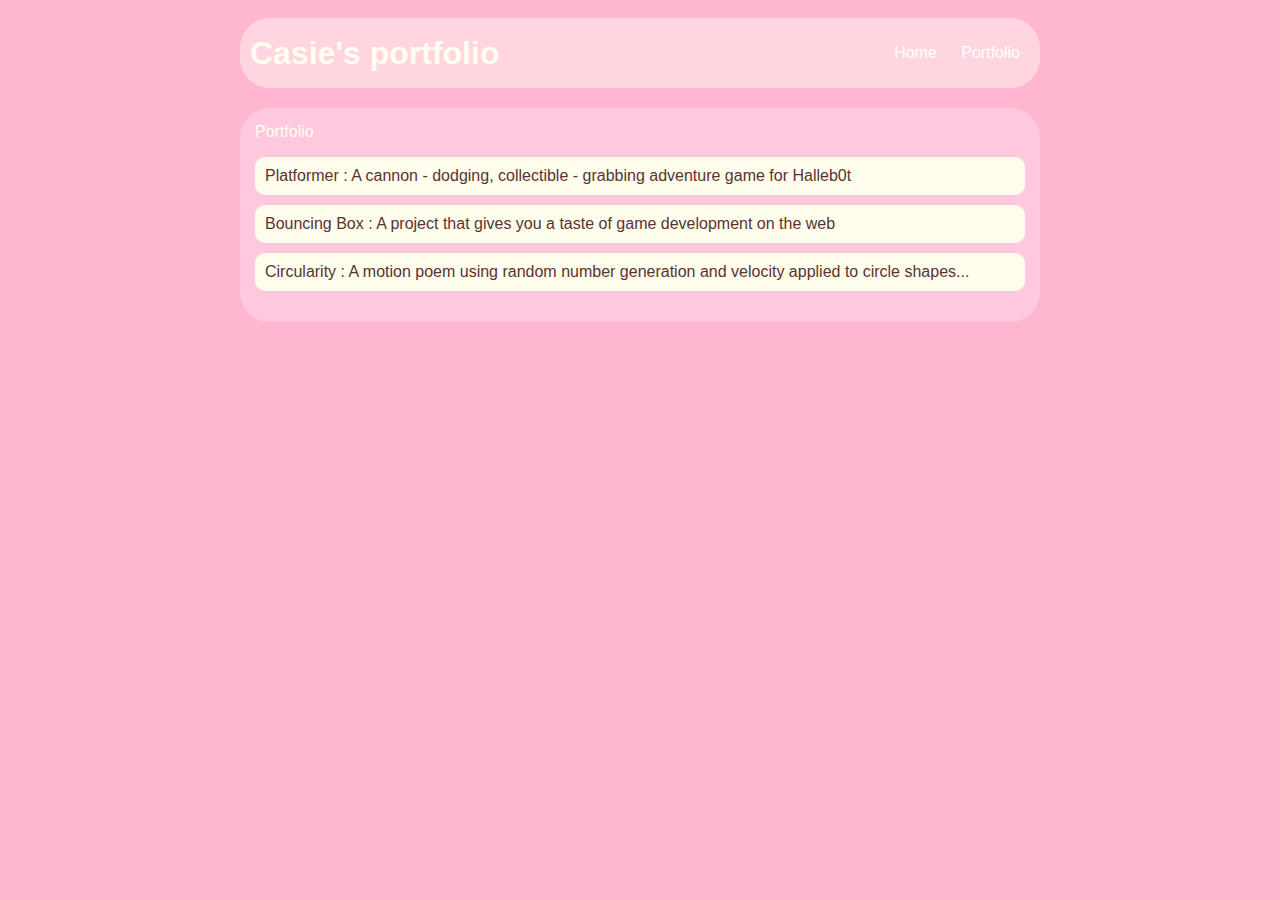
<file: portfolio.html>
<!DOCTYPE html>
<html>
    <head>
<title>Casie's Portfolio!</title>
<link rel="stylesheet" href="style.css"
</head>

    <body>
    <div id-"all-contents">
        <div id="all-contents">
            <nav>
                <h1>Casie's portfolio</h1>
                <ul id="nav-ul">
                   <li class="nav-li">
                   <a class="nav-a" href="index.html">Home</a>
                 </li>
                 <li class="nav-li">
                   <a class="nav-a" href="portfolio.html">Portfolio</a>
                 </li>
             </ul>
         </nav>
         <main>
        <div class="content"
            <h1>Portfolio</h1>
            <ul id="portfolio">
            <li><a href="projects/platformer/">Platformer : A cannon - dodging, collectible - grabbing adventure game for Halleb0t</a></li>
            <li><a href="projects/bouncing-box/">Bouncing Box : A project that gives you a taste of game development on the web </a></li>
            <li><a href="projects/circularity/">Circularity : A motion poem using random number generation and velocity applied to circle shapes...</a></li>
              </ul>
         </div>
         </main>
     </div>
    </body>
</html>
</file>
<file: style.css>
body {
    background: rgb(255, 183, 209);
    color: rgb(255, 254, 241);
    padding: 10px;
    font-family: sans-serif;
}
#all-contents {
  max-width: 800px;
    margin: auto;
}

/* navigation menu */
nav {
    background: rgb(255, 214, 224);
   margin: 0 auto;
   margin-bottom: 20px;
    display: flex;
    padding: 10px;
    border-radius: 30px;
}
h1 {
    display: flex;
    align-items: center;
    color: rgb(255, 254, 241);
    flex: 1;
    margin: 0;
}
#nav-ul {
    list-style-image: none;
}
.nav-li {
    display: inline-block;
    padding: 0 10px;
}
a {
    text-decoration: none;
    color: #fff;
}

/* main container area beneath menu */
main {
    background: rgb(255, 200, 222);
    display: flex;
    border-radius: 30px;
}
.sidebar {
    margin-right: 25px;
    padding: 10px;
    border-radius: 30px;
}
.sidebar-img {
    width: 200px;
    border-radius: 30px;
}
.content {
    flex: 1;
    padding: 15px;
}
 /* portfolio styles */
 .content h1 {
    color: black;
}

#portfolio {
    list-style-type: none;
    padding-left: 0;
}

#portfolio li {
    background: #fffeec;
    padding: 10px;
    border-radius: 10px;
    margin-bottom: 10px;
}

#portfolio li:hover {
    background: #ff008c;
}

#portfolio a {
    text-decoration: none;
    color: #5b3232;
}
    /* responsive web design */
    @media screen and (min-width: 120px) and (max-width: 1080px) {
        main {
          height: 100ch;
          zoom: 1.5;
          display: grid;
        }

        h1 {
          font-size: 44px;
        }

        h2 {
          font-size: 42px;
        }

        h3 {
          font-size: 36px;
        }

        #all-contents {
          height: 100ch;
          margin: none;
        }

        a {
          font-size: 42px;
        }

        .sidebar {
          margin-right: 0px;
          justify-content: center;
          align-items: center;
        }

        .sidebar-img {
          width: 100%;
        }

        p,
        li {
          font-size: 24px;
        }

        .content {
          align-content: center;
          justify-content: center;
        }
    }
</file>
